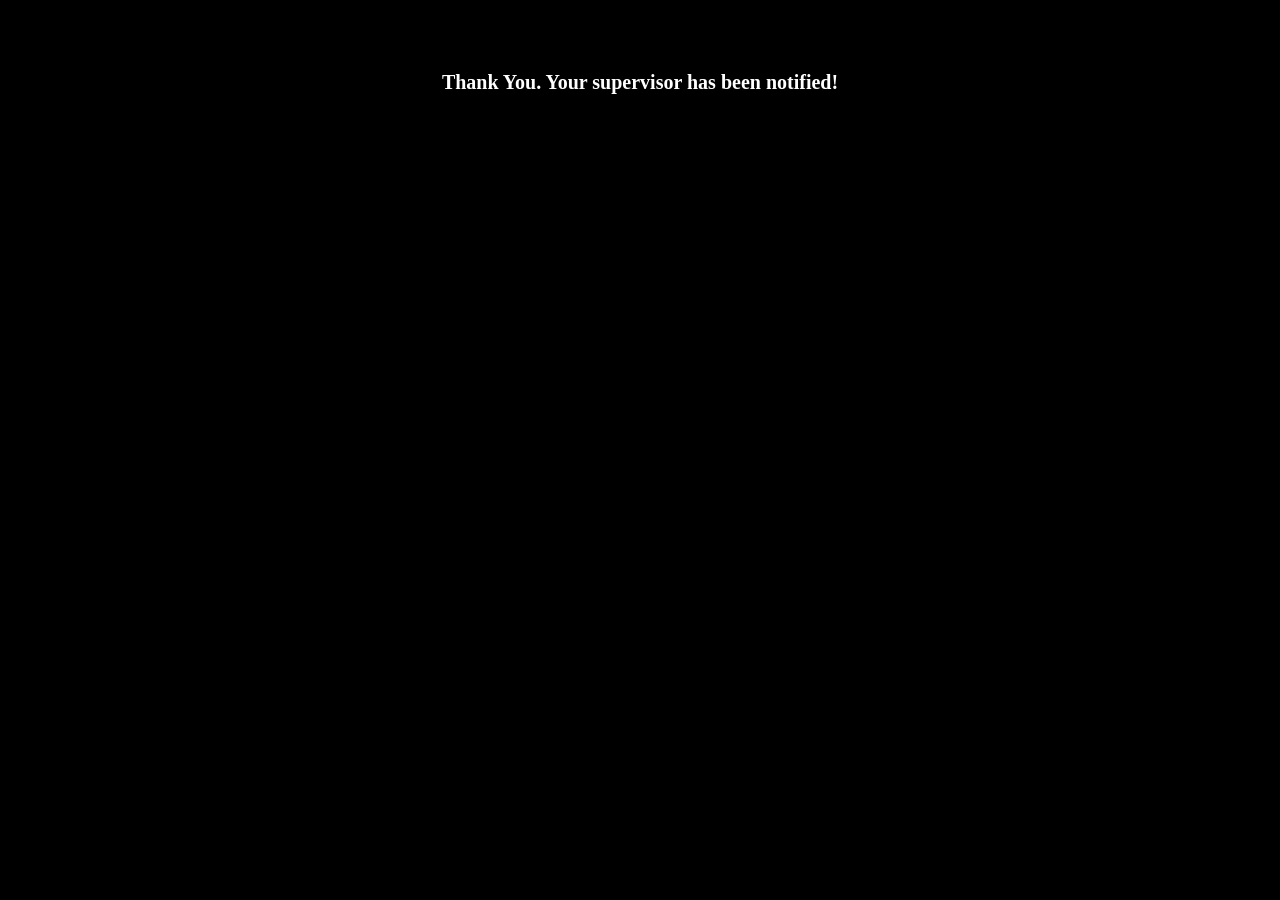
<file: thankyou.html>
<html>
<head>
<link rel="stylesheet" type="text/css"/>
<style>
#confirmation{
font-family: comic sans ms;
color:white;
text-align:center;
font-size:20px;
}

</style>
</head>
<body bgcolor="black">
<br/><br/>
<h4 id="confirmation">Thank You. Your supervisor has been notified! <br/><br/><br/></h4>


</body>
</html>
</file>
